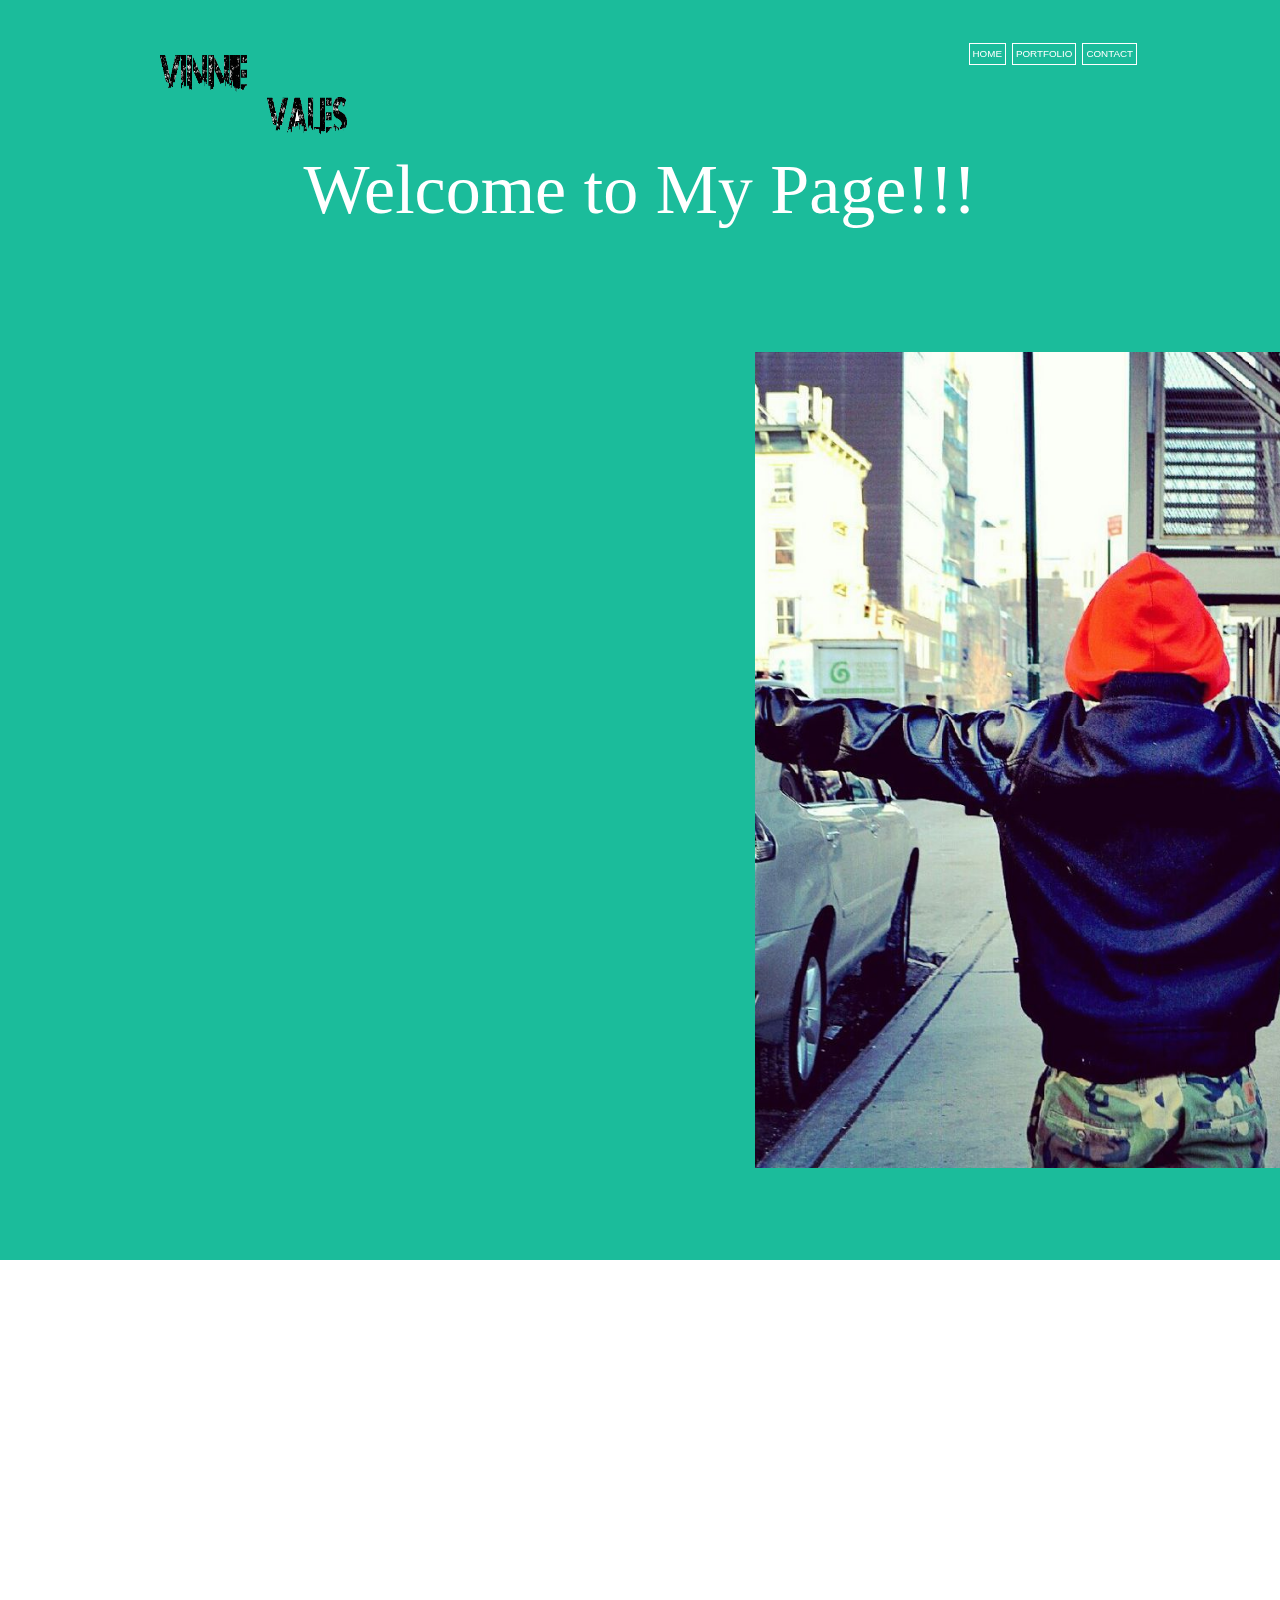
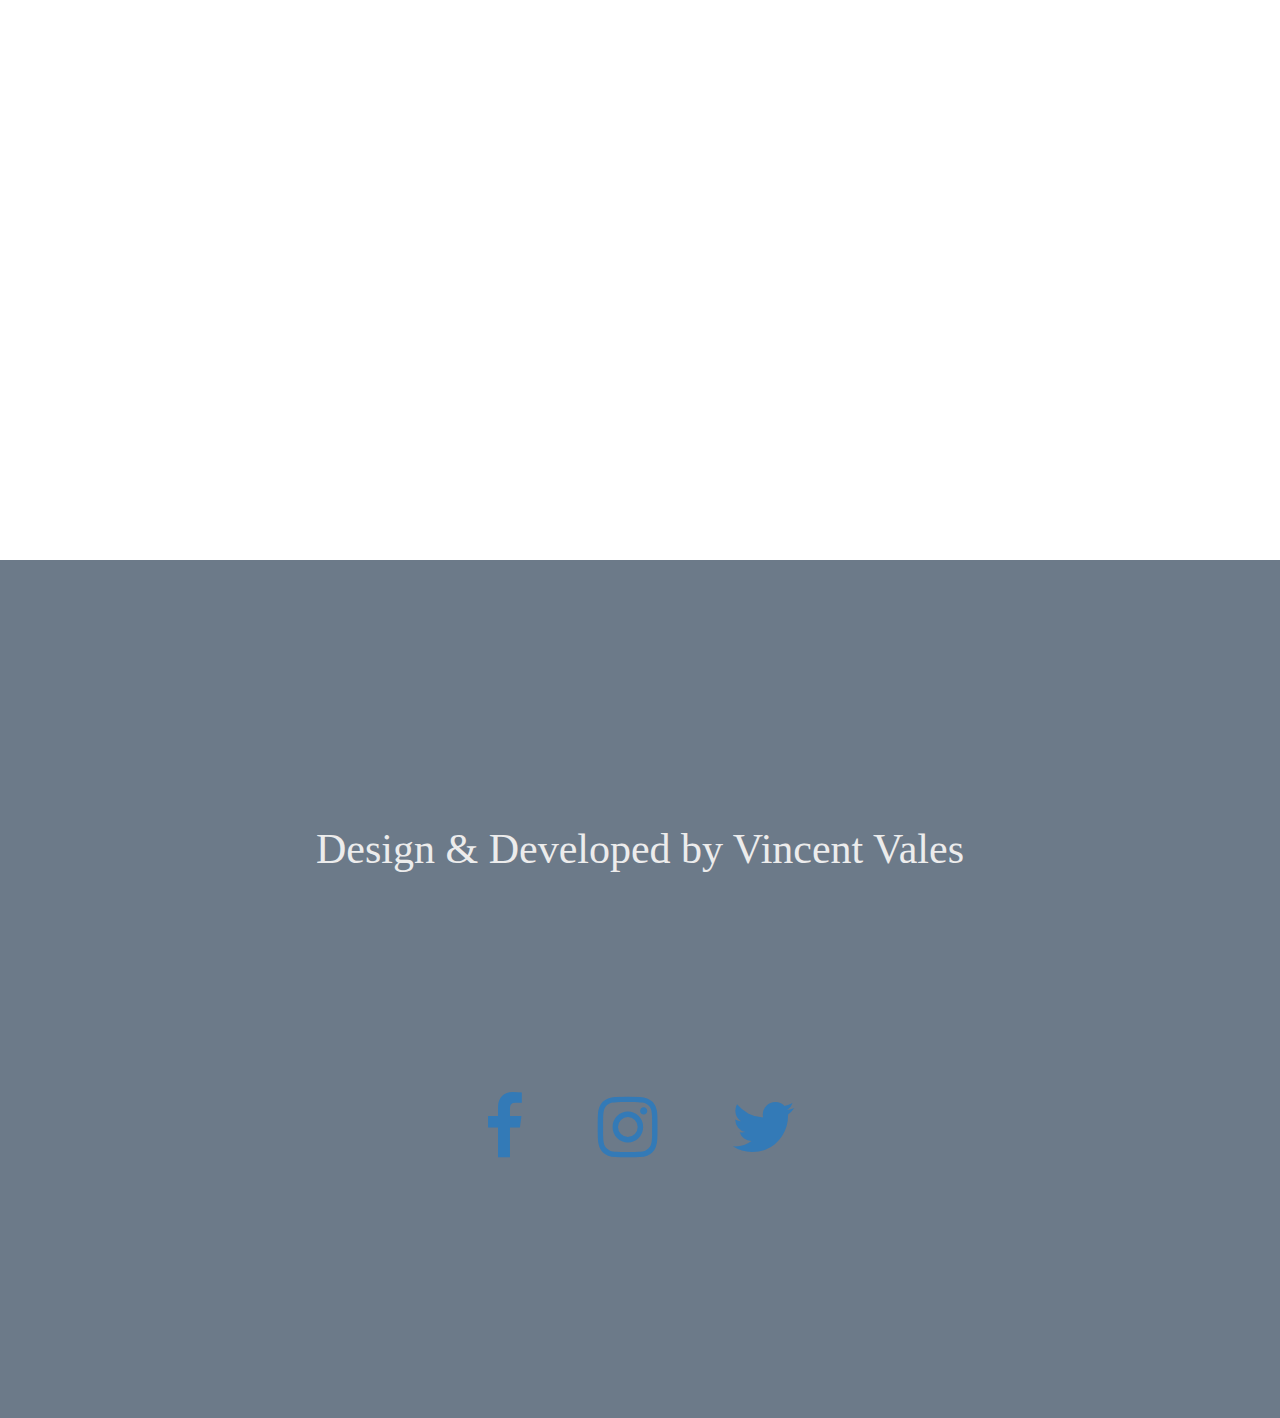
<file: mmp240/index.html>
<html>

<head>
    <!--Support of foreigh character-->
    <meta charset="utf-8">
    <!--IE Compatibility Setting, "IE=Edge ensures IE uses the latest rendering engine-->
    <meta http-equiv="X-UA-Compatible" content="IE=edge">
    <!--Get physical width of the movile device-->
    <meta name="viewport" content="width=device-width, initial-scale=1">
    <!--Name of your website displayed on the browser tab-->
    <title>Vinnie Vales</title>
    <!-- Latest compiled and minified CSS -->
    <link rel="stylesheet" href="https://maxcdn.bootstrapcdn.com/bootstrap/3.3.2/css/bootstrap.min.css">
    <!-- custom css -->
    <link rel="stylesheet" href="animate.css">
    <link rel="stylesheet" href="custom.css">
    <!-- jQuery (necessary for Bootstrap's JavaScript plugins) -->
    <script src="https://ajax.googleapis.com/ajax/libs/jquery/1.11.2/jquery.min.js"></script>
    <!-- Latest compiled and minified JavaScript -->
    <script src="https://maxcdn.bootstrapcdn.com/bootstrap/3.3.2/js/bootstrap.min.js"></script>
    <!-- Scrollr.js a jquery library that makes one-page scrolldown design easier to implement-->
    <link rel="stylesheet" href="http://maxcdn.bootstrapcdn.com/font-awesome/4.3.0/css/font-awesome.min.css">
    <script src="custom.js"></script>
    </head>

<body>
    <nav class="navbar navbar-default navbar-fixed-top">
        <div class="container-fluid">
            <!-- Brand and toggle get grouped for better mobile display -->
            <div class="navbar-header">
                <button type="button" class="navbar-toggle collapsed" data-toggle="collapse" data-target="#bs-example-navbar-collapse-1">
                    <span class="sr-only">Toggle navigation</span>
                    <span class="icon-bar"></span>
                    <span class="icon-bar"></span>
                    <span class="icon-bar"></span>
                </button>
                <a class="navbar-brand" href="index.html"><img class="logosize" src="images/logo.png">
                </a>
            </div>

            <!-- Collect the nav links, forms, and other content for toggling -->
            <div class="collapse navbar-collapse" id="bs-example-navbar-collapse-1">
                <ul class="nav navbar-nav">
                </ul>
                <ul class="nav navbar-nav navbar-right">
                    <li><a href="index.html">HOME</a>
                    </li>
                    <li><a href="about.html">PORTFOLIO</a>
                    </li>
                    <li><a href="contact.html">CONTACT</a>
                    </li>
                </ul>
            </div>
            <!-- /.navbar-collapse -->
        </div>
        <!-- /.container-fluid -->
    </nav>
    <div class="container-fluid">

    <div class="row intro" id="featured_4">
        <div class="row">
    <p class="text-center" id="text-dex"> Welcome to My Page!!!</p>     
    <img id="profile" class="img-responsive" src="images/me.jpg">
        </div>     
        </div>   
     <div class="row background-img" id="featured_1">
        </div>
    </div>
        
            
<footer class="row text-center">
<div class="col-md-12" id="tagline">        
    <h6>Design & Developed by Vincent Vales</h6>
    
    <div id="social media"> 
    <a href="https://www.facebook.com/vincent.vales.9"> 
     <i class="fa fa-facebook fa-5x " id="fbicon"></i> </a>
    
    <a href="https://instagram.com/vintageoneee/">
    <i class="fa fa-instagram fa-5x" id="igicon"></i> </a>
    
    <a href="https://twitter.com/ValesVvales0524">
    <i class="fa fa-twitter fa-5x" id="twicon"></i> </a>
    </div>
        </footer>
    
    

   
</body>


</html>
</file>
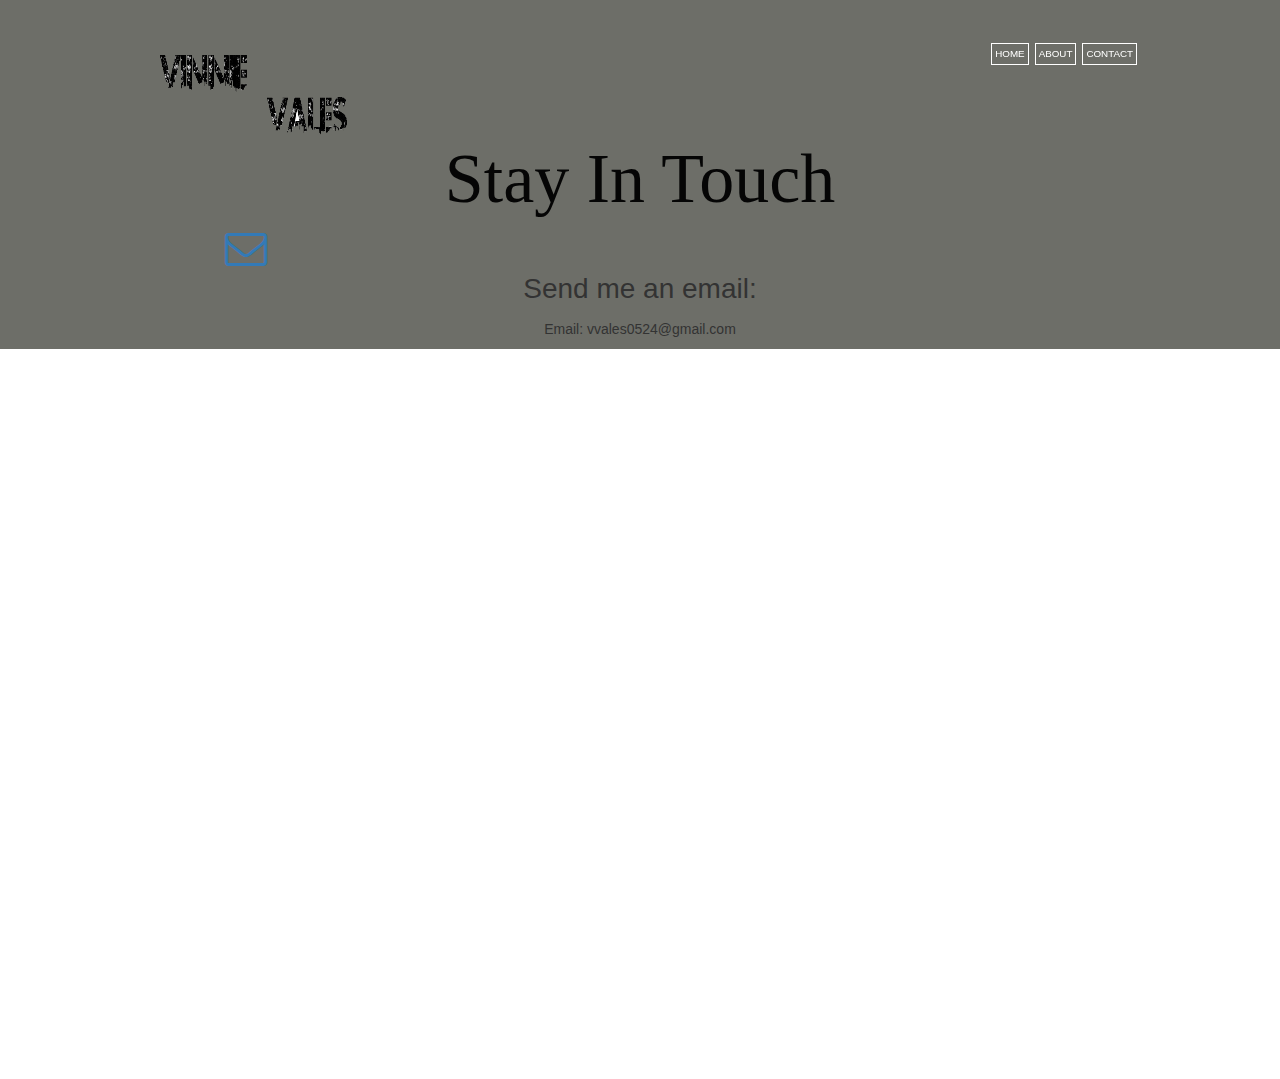
<file: mmp240/3.html>
<html>

<head>
    <meta charset="utf-8">
    <meta name="viewport" content="width=device-width, initial-scale=1">
    <title>Contact Page</title>
    <link rel="stylesheet" href="https://maxcdn.bootstrapcdn.com/bootstrap/3.3.2/css/bootstrap.min.css">
    <link rel="stylesheet" href="custom.css">
    <script src="https://ajax.googleapis.com/ajax/libs/jquery/1.11.2/jquery.min.js"></script>
    <script src="https://maxcdn.bootstrapcdn.com/bootstrap/3.3.2/js/bootstrap.min.js"></script>
    <script src="lib/skrollr.min.js"></script>
    <link rel="stylesheet" href="http://maxcdn.bootstrapcdn.com/font-awesome/4.3.0/css/font-awesome.min.css">
    </head>


<body>
    <nav class="navbar navbar-default navbar-fixed-top">
        <div class="container-fluid">
            <div class="navbar-header">
                <button type="button" class="navbar-toggle collapsed" data-toggle="collapse" data-target="#bs-example-navbar-collapse-1">
                    <span class="sr-only">Toggle navigation</span>
                    <span class="icon-bar"></span>
                    <span class="icon-bar"></span>
                    <span class="icon-bar"></span>
                </button>
                <a class="navbar-brand" href="index.html"><img class="logosize" src="images/logo.png">
                </a>
            </div>

            <div class="collapse navbar-collapse" id="bs-example-navbar-collapse-1">
                <ul class="nav navbar-nav">
                </ul>
                <ul class="nav navbar-nav navbar-right">
                    <li><a href="index.html">HOME</a>
                    </li>
                    <li><a href="about.html">ABOUT</a>
                    </li>
                    <li><a href="contact.html">CONTACT</a>
                    </li>
                </ul>
            </div>
        </div>
    </nav>
    <div class="container-fluid">
        <div class="row" id="featured_6">
            <div class="col-md-12" id="header">
                <h1> Stay In Touch</h1>
                <a href="https://mail.google.com/mail/u/0/?ui=2&view=cm&fs=1&tf=1&shva=1" id="emicon"> 
                    <i class="fa fa-envelope-o fa-3x"></i> </a>
                <p class="text-center" id="text-info"> Send me an email:  </p>
                <p class="text-center"> Email: vvales0524@gmail.com </p>
               
            </div>
        </div>
        
        <div class="row" id="column_img">
            <div class="col-md-6" id="map">
                <iframe width="600" height="450" frameborder="0" style="border:0" src="https://www.google.com/maps/embed/v1/place?q=199%20Church%20Street%2C%20New%20York%2C%20NY%2C%20United%20States&key=AIzaSyCiRFnSN0d0nbrKdMMzqyIRP4jXoi7rNg0"></iframe>
            </div>
            
             
        
        
        
        
        
    </div>
</body>

</html>
</file>
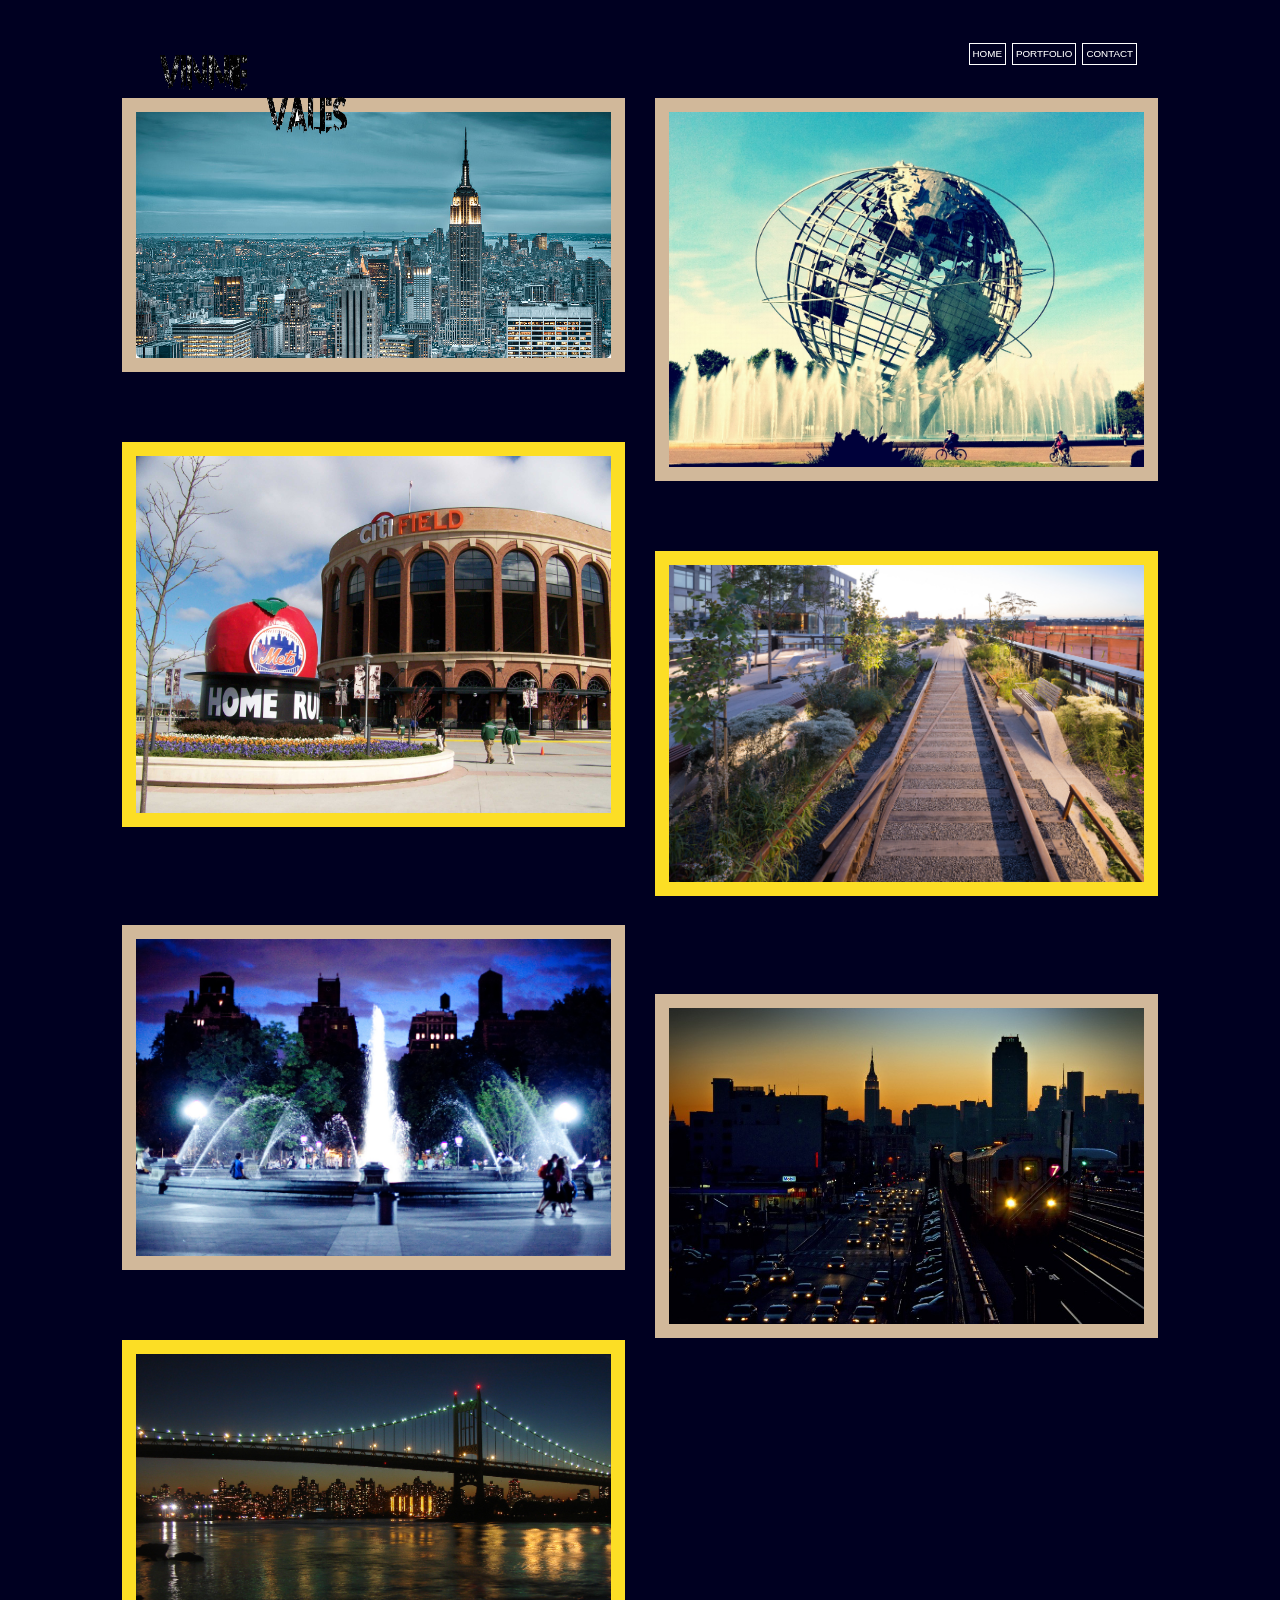
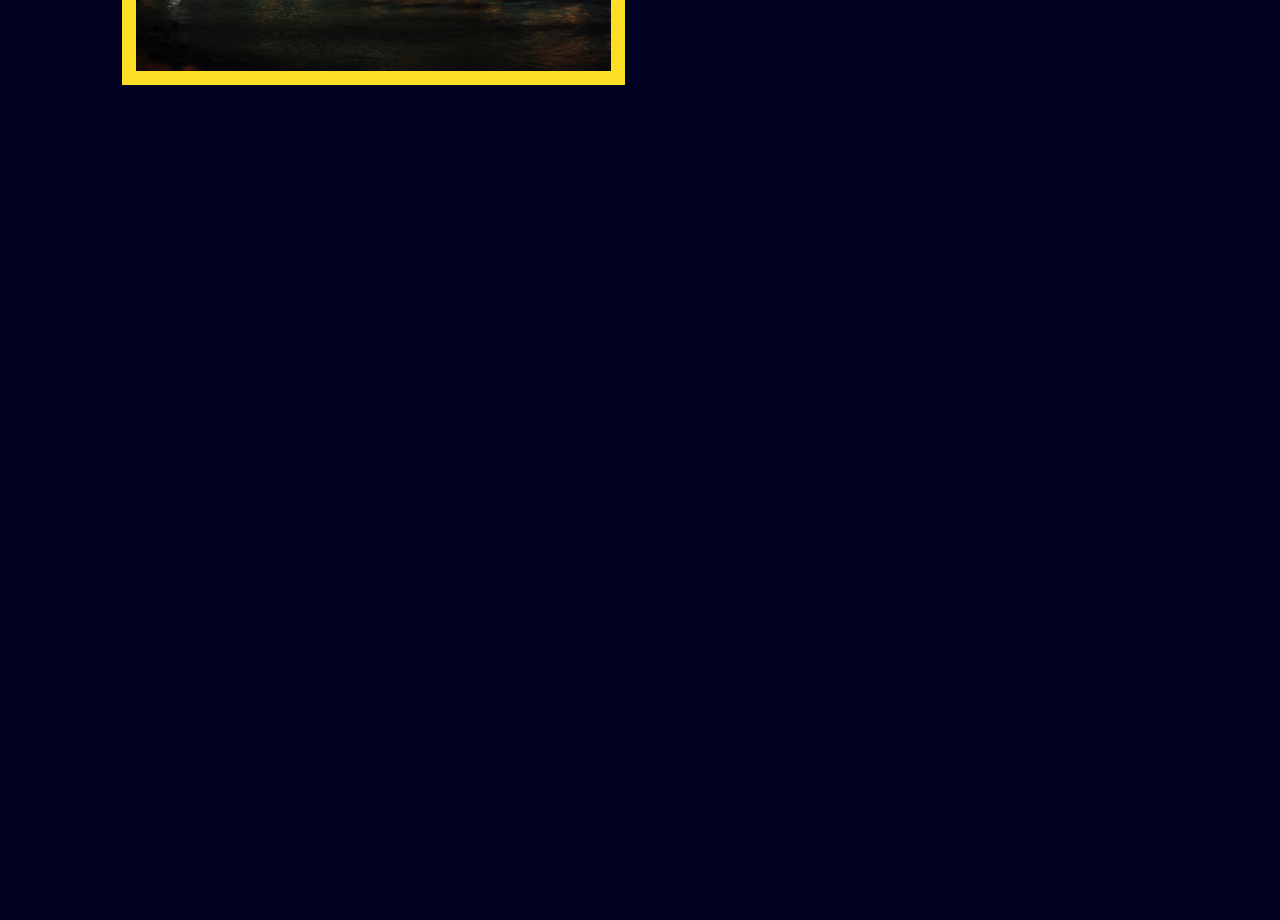
<file: mmp240/about.html>
<html>

<head>
    <!--Support of foreigh character-->
    <meta charset="utf-8">
    <!--IE Compatibility Setting, "IE=Edge ensures IE uses the latest rendering engine-->
    <meta http-equiv="X-UA-Compatible" content="IE=edge">
    <!--Get physical width of the movile device-->
    <meta name="viewport" content="width=device-width, initial-scale=1">
    <!--Name of your website displayed on the browser tab-->
    <title>Vinnie Vales</title>
    <!-- Latest compiled and minified CSS -->
    <link rel="stylesheet" href="https://maxcdn.bootstrapcdn.com/bootstrap/3.3.2/css/bootstrap.min.css">
    <!-- custom css -->
    <link rel="stylesheet" href="custom.css">
    <!-- jQuery (necessary for Bootstrap's JavaScript plugins) -->
    <script src="https://ajax.googleapis.com/ajax/libs/jquery/1.11.2/jquery.min.js"></script>
    <!-- Latest compiled and minified JavaScript -->
    <script src="https://maxcdn.bootstrapcdn.com/bootstrap/3.3.2/js/bootstrap.min.js"></script>
    <!-- Scrollr.js a jquery library that makes one-page scrolldown design easier to implement-->
    <script src="lib/skrollr.min.js"></script>
    <link rel="javascript" href="custom.js">
    </head>

<body>
    <nav class="navbar navbar-default navbar-fixed-top">
        <div class="container-fluid">
            <!-- Brand and toggle get grouped for better mobile display -->
            <div class="navbar-header">
                <button type="button" class="navbar-toggle collapsed" data-toggle="collapse" data-target="#bs-example-navbar-collapse-1">
                    <span class="sr-only">Toggle navigation</span>
                    <span class="icon-bar"></span>
                    <span class="icon-bar"></span>
                    <span class="icon-bar"></span>
                </button>
                <a class="navbar-brand" href="index.html"><img class="logosize" src="images/logo.png">
                </a>
            </div>
            
            <div class="collapse navbar-collapse" id="bs-example-navbar-collapse-1">
                <ul class="nav navbar-nav">
                </ul>
                <ul class="nav navbar-nav navbar-right">
                    <li><a href="index.html">HOME</a>
                    </li>
                    <li><a href="about.html">PORTFOLIO</a>
                    </li>
                    <li><a href="contact.html">CONTACT</a>
                    </li>
                </ul>
            </div>
        </nav>
        
        <div class="container-fluid"> 
        <div class="row intro" id="featured_3">
        <div class="row">
            <div class="col-xs-12 col-xs-offset-0" id="twocolumnlayout">
                <div class="col-xs-12 col-xs-offset-0 col-sm-5 col-sm-offset-1">
                    <div class="bg-Gray">
                        <img class="img-responsive" src="images/nyc.jpg">

                    </div>
                    <div class="bg-yellow">
                        <img class="img-responsive" src="images/citi1.jpg">
                    </div>
                    <div class="bg-Gray">
                        <img class="img-responsive" src="images/wash.jpg">
                    </div>
                <div class="bg-yellow">
                        <img class="img-responsive" src="images/ast1.jpg">
                    </div>
                
                </div>
                <div class="col-xs-12 col-xs-offset-0 col-sm-5 col-sm-offset-0">
                    <div class="bg-Gray">
                        <img class="img-responsive" src="images/flush.jpg">
                    </div>

                    <div class="bg-yellow">
                        <img class="img-responsive" src="images/high1.jpg">
                    </div>
                    <div class="bg-Gray">
                        <img class="img-responsive" src="images/seven.jpg">
                    </div>
                </div>
            </div>
        </div>           
    </div>
         <div class="row intro" id="featured_2">
        <div class="row">
        
             </div>
             </div>
        </div>       
    </body> 
</html>
</file>
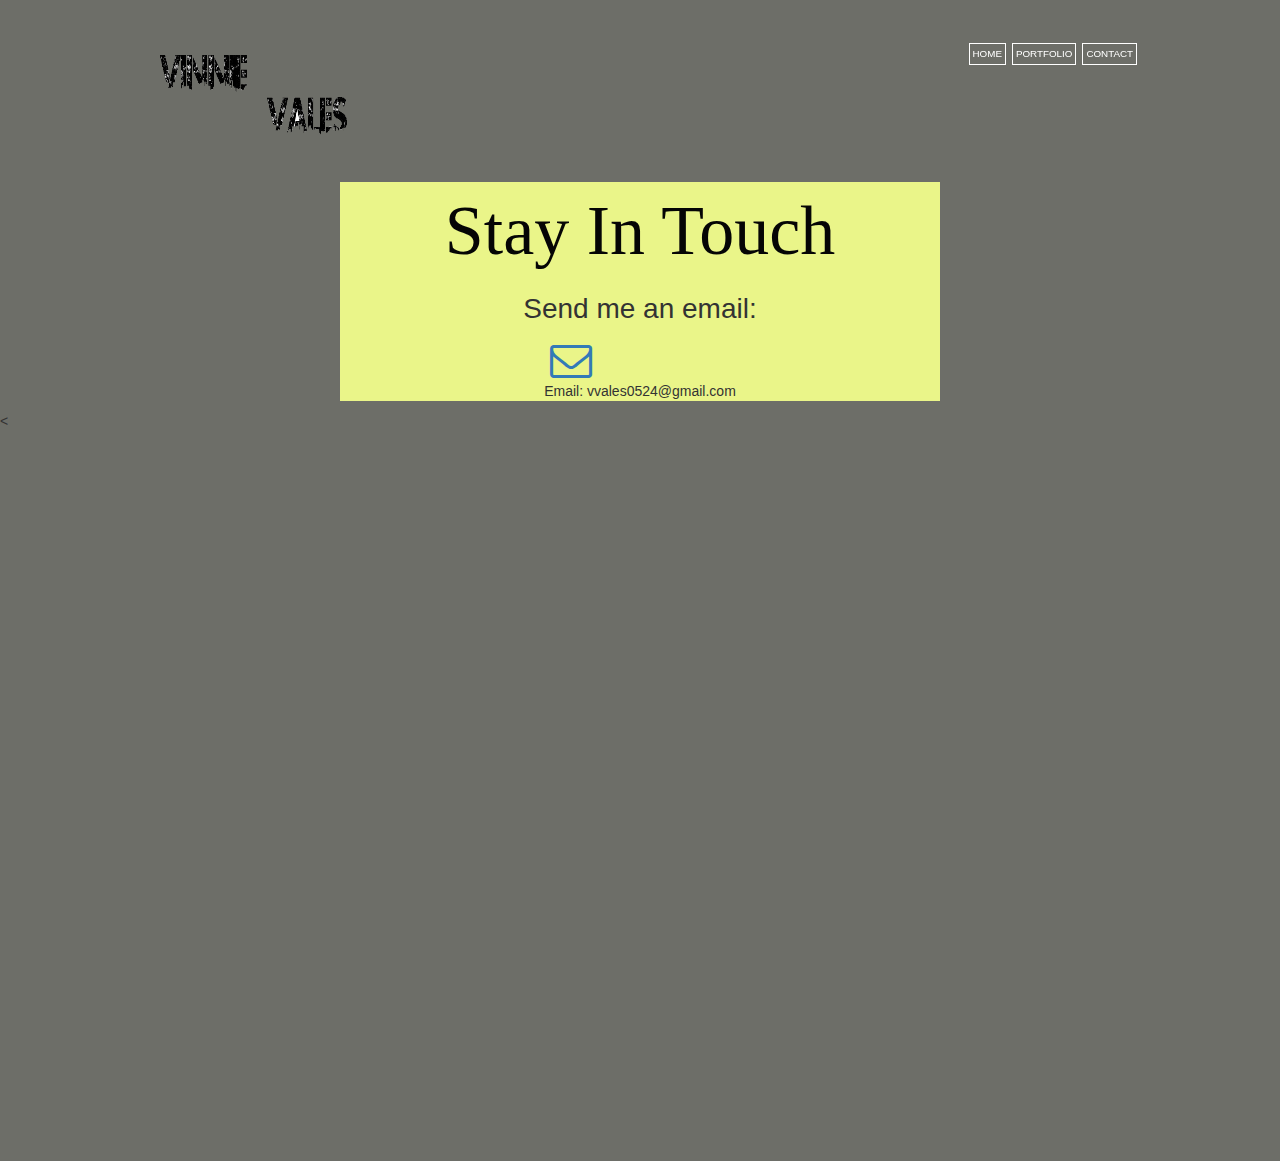
<file: mmp240/contact.html>
<html>

<head>
    <meta charset="utf-8">
    <meta name="viewport" content="width=device-width, initial-scale=1">
    <title>Contact Page</title>
    <link rel="stylesheet" href="https://maxcdn.bootstrapcdn.com/bootstrap/3.3.2/css/bootstrap.min.css">
    <link rel="stylesheet" href="custom.css">
    <script src="https://ajax.googleapis.com/ajax/libs/jquery/1.11.2/jquery.min.js"></script>
    <script src="https://maxcdn.bootstrapcdn.com/bootstrap/3.3.2/js/bootstrap.min.js"></script>
    <link rel="stylesheet" href="http://maxcdn.bootstrapcdn.com/font-awesome/4.3.0/css/font-awesome.min.css">
    </head>


<body id= "contact-page">
    
    <nav class="navbar navbar-default navbar-fixed-top">
        <div class="container-fluid">
            <div class="navbar-header">
                <button type="button" class="navbar-toggle collapsed" data-toggle="collapse" data-target="#bs-example-navbar-collapse-1">
                    <span class="sr-only">Toggle navigation</span>
                    <span class="icon-bar"></span>
                    <span class="icon-bar"></span>
                    <span class="icon-bar"></span>
                </button>
                <a class="navbar-brand" href="index.html"><img class="logosize" src="images/logo.png">
                </a>
            </div>

            <div class="collapse navbar-collapse" id="bs-example-navbar-collapse-1">
                <ul class="nav navbar-nav">
                </ul>
                <ul class="nav navbar-nav navbar-right">
                    <li><a href="index.html">HOME</a>
                    </li>
                    <li><a href="about.html">PORTFOLIO</a>
                    </li>
                    <li><a href="contact.html">CONTACT</a>
                    </li>
                </ul>
            </div>
        </div>
    </nav>
    <div class="container-fluid">
        <div class="row" id="featured_6">
            <div class="col-md-12" id="header">
            <div class="color-container">
              <h1> Stay In Touch</h1>
               
                    <p class="text-center" id="text-info"> Send me an email:  </p>
                <a href="https://mail.google.com/mail/u/0/?ui=2&view=cm&fs=1&tf=1&shva=1" id="emicon"> 
                    <i class="fa fa-envelope-o fa-3x"></i> </a>
                <p class="text-center"> Email: vvales0524@gmail.com </p>
                </div>
        </div>
        
        <<div class="row" id="column_img">
            <div class="col-md-6" id="map">
                <iframe width="600" height="450" frameborder="0" style="border:0" src="https://www.google.com/maps/embed/v1/place?q=199%20Church%20Street%2C%20New%20York%2C%20NY%2C%20United%20States&key=AIzaSyCiRFnSN0d0nbrKdMMzqyIRP4jXoi7rNg0"></iframe>
            </div>
            
             
        
        
        
        </div>
        
    </div>
</body>

</html>
</file>
<file: mmp240/custom.css>
.background-img {
    /* make sure the background image's div is the same height as viewport */
    height: 100vh;

    /* make sure the image is stretched out to cover the whole viewport */
    -webkit-background-size: cover;
    -moz-background-size: cover;
    -o-background-size: cover;
    background-size: cover;

    /* make sure when the viewport resizes to a smaller size, the image is still centered, as opposed to anchored on the upper left corner */
    background-position: center center;

    background-attachment: fixed;
}

#intro #intro-text {
    margin-top: 45%;
}
#featured_1 {
     background-image: url(images/lic.jpg);
    
}
#featured_2{
    background-color: #000021;
}    
#featured_3{
    background-color: #000021;
}
#featured_4 {
    
  background-color: #1BBC9B;  
}
#featured_6 {
    background-color: #6D6E68;
}

.color-container{
    background-color: #EAF589;
    width: 600px;
    margin: 0 auto;
    margin-top: 3em;
}

.color-container h1{
    padding: 10px;
}
    
footer{
    background-color: #6C7A89;
    /* overwrite default margin, so there won't be two white bars above and below footer */
    margin: 0;
    /* more breathing room for the footer */
    padding: 20% 0;
}

footer h6{
    font-family: "helvetica neue";
    /* thinner font weight to match the delicate visual style and subtle background color */
    font-weight: 300;
    color: #ECECEC;
    font-size: 3em;
}

/* navbar default controls background color of navbar, and positioning of navbar */
.navbar-default {
    background-color: transparent;
    border-color: transparent;
    margin: 2em 10em;
}

.navbar-brand {
    color: white !important;
    font-weight: 200;
}

.navbar-default .navbar-nav>li>a {
    font-size: 0.7em;
    color: white;
    padding: 0 3px;
    margin: 15px 3px;
    border: solid 1px white;
}

.intro {
    height: 140vh;
}

h1{
    color: #A9A9A9;
    margin-top: 35%;
}

h2{
    color: #A9A9A9;
    margin-top: 5%;
}

h3{
    color: #A9A9A9;
}

#founder{
    background-color: white;
}

#founder>div:first-child{
    margin-top: 20%;
}

#featured{
    background-color: white;
}
#featured-gallery > div{
    height: 40vh;
    /* background:yellow; */
    text-align:center;
    list-style-type:none;
    margin-bottom:0;
    display:table-cell;
    vertical-align:bottom;
    padding:0;
}

/* for device that's narrower than 767.9 px, amend previous css with the additional code below */
@media (max-width: 767.999999px) { 
    .navbar-default {
        margin: 2em !important;
    }

    h1{
        font-size: 1.6em;
        margin-top: 60%;
    }
    h3{
        font-size: 1.2em;
        margin-top: 30%;
    }

    #founder img{
        margin-top: 40%;
    }
}

.logosize {
    width:200px;
    height:100px;
}


navbar-nav ul a:hover{
    color:red;
}

#header h1{
    text-align: center;
    margin-top: 0em;
   color: #050505;
 font-family:serif;
 font-size: 5em;   
}
#text-info{
font-size: 2em;

}
#text-dex{
margin-top: 2em;
font-family: serif;
font-size: 5em;
color: #fff;    
}
#header{
margin-top: 10em;    
}


#map{
margin-top: 10em;   
margin-bottom: 10em;
margin-left: 5em;
}


#fbicon{
margin-top: 3em;
padding-right: 1em;
}
#twicon{
margin-top: 3em;
padding-left: 1em;
}
#emicon{
margin-left: 15em;
}

#profile{
width:800px;
margin-left: 55em;
margin-top: 8em;    
}



#twocolumnlayout img:hover {
opacity: 0.3;
-webkit-filter: blur(3px);
-moz-filter: blur(3px);
-o-filter: blur(3px);
-ms-filter: blur(3px);
filter: blur(3px);
}

/* Now,let's add some trasition timing effect, so the transition is not so abrupt */
 #twocolumnlayout img {
transition: 0.5s;
transition-timing-function: ease-in-out;
-webkit-transition-timing-function: ease-in-out;
/* Safari */
}

 .hide-title>h5{
  /*positon: absolute;
  color: black;
  left: 38%;
  top: 45%;*/
   color: black;
    opacity: 0;
    position: absolute;
    left: 38%;
    top: 45%;
}





.bg-Gray {background-color: #D1B89A;
padding: 1em;
margin-top: 7em;}

.bg-yellow {
  background-color: #FCDE25;
  padding: 1em;
  margin-top: 5em;

} 

#social media{
    background color : red;
    border: solid;
}
</file>
